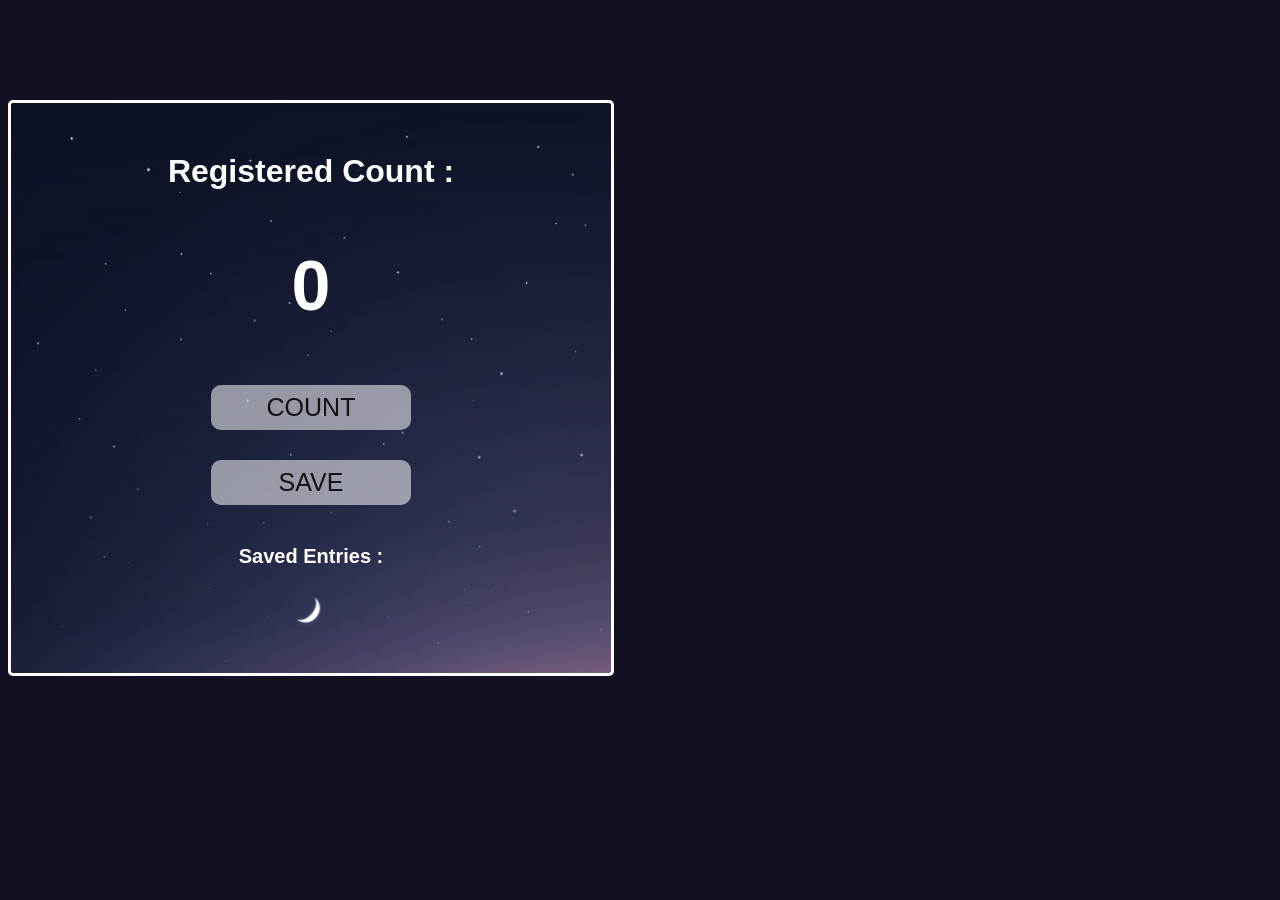
<file: index.html>
<!DOCTYPE html>
<html lang="en">
<head>
    <meta charset="UTF-8">
    <meta name="viewport" content="width=device-width, initial-scale=1.0">
    <title>COunter App</title>
    <link rel="stylesheet" href="index.css">
   
</head>
<body>
 

    <div class="container">
     <h1> Registered Count :</h1>


     <h2 id="count-el">0</h2>


     <button id="tap-btn" onclick="increment()" >COUNT</button>


     <Button id="save-btn" onclick="save()">SAVE</Button>


     <P id="saveEntries" >Saved Entries : </P>  

     
    </div>
    <script src="index.js"></script></body>

</html>
</file>
<file: index.css>
body {
     font-family: 'Segoe UI', Tahoma, Geneva, Verdana, sans-serif;
     justify-items: center;
     background-color: rgb(18, 16, 33);

     

 }

 .container {
    background-image: url(bgw.jpg);
    background-size: cover;
     max-width: 500px;
     height: 550px;
     display: flex;
     flex-direction: column;
     color: white;
     align-items: center;
     justify-items: center;
     border: solid;
     border-radius: 5px;
     padding: 10px 50px;
     margin-top: 100px;
 }
  h1{
    margin-top: 40px;
  }

  h2{
    font-size: 70px;
    margin-top: 35px;
  }

  #tap-btn {
    font-family: 'Franklin Gothic Medium', 'Arial Narrow', Arial, sans-serif;
    font-size: 25px;
    background-color: rgba(255, 255, 255, 0.54);
    border: none;
    border-radius: 10px;
    color: rgb(19, 19, 19);
    height: 45px;
    width: 200px;
    margin-top: 0px;
  }

  #save-btn {
     font-family: 'Franklin Gothic Medium', 'Arial Narrow', Arial, sans-serif;
    font-size: 25px;
    background-color: rgba(255, 255, 255, 0.54);
    border: none;
    border-radius: 10px;
    color: rgba(19, 19, 19);
    height: 45px;
    width: 200px;
    margin: 30px 20px 20px 20px;

  }

  p{
    font-size: 20px;
    font-weight: bold;
  }
</file>
<file: Counter App/index.css>
body {
     font-family: 'Segoe UI', Tahoma, Geneva, Verdana, sans-serif;
     justify-items: center;
     background-color: rgb(18, 16, 33);

     

 }

 .container {
    background-image: url(bgw.jpg);
    background-size: cover;
     max-width: 500px;
     height: 550px;
     display: flex;
     flex-direction: column;
     color: white;
     align-items: center;
     justify-items: center;
     border: solid;
     border-radius: 5px;
     padding: 10px 50px;
     margin-top: 100px;
 }
  h1{
    margin-top: 40px;
  }

  h2{
    font-size: 70px;
    margin-top: 35px;
  }

  #tap-btn {
    font-family: 'Franklin Gothic Medium', 'Arial Narrow', Arial, sans-serif;
    font-size: 25px;
    background-color: rgba(255, 255, 255, 0.54);
    border: none;
    border-radius: 10px;
    color: rgb(19, 19, 19);
    height: 45px;
    width: 200px;
    margin-top: 0px;
  }

  #save-btn {
     font-family: 'Franklin Gothic Medium', 'Arial Narrow', Arial, sans-serif;
    font-size: 25px;
    background-color: rgba(255, 255, 255, 0.54);
    border: none;
    border-radius: 10px;
    color: rgba(19, 19, 19);
    height: 45px;
    width: 200px;
    margin: 30px 20px 20px 20px;

  }

  p{
    font-size: 20px;
    font-weight: bold;
  }
</file>
